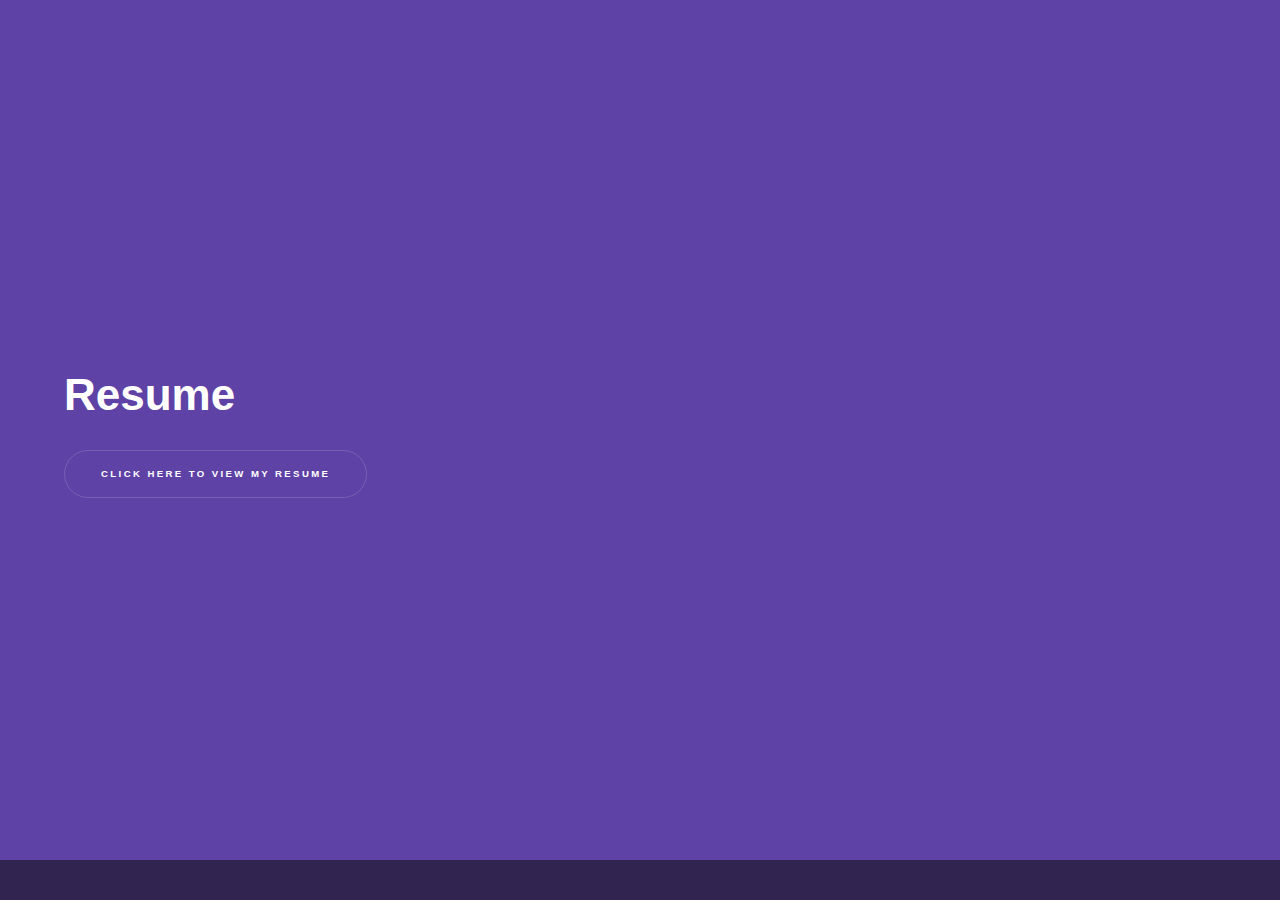
<file: generic.html>
<!DOCTYPE HTML>
<html>
<head>
    <title>Resume</title>
    <meta charset="utf-8" />
    <meta name="viewport" content="width=device-width, initial-scale=1, user-scalable=no" />
    <link rel="stylesheet" href="assets/css/main.css" />
    <noscript><link rel="stylesheet" href="assets/css/noscript.css" /></noscript>
</head>
<body class="is-preload">
    <div id="wrapper">
        <section class="wrapper style1 fullscreen fade-up">
            <div class="inner">
                <h1>Resume</h1>
                <p><a href="assets/pdf/your-resume.pdf" target="_blank" class="button">Click here to view my resume</a></p>
            </div>
        </section>
    </div>

    <!-- Scripts -->
    <script src="assets/js/jquery.min.js"></script>
    <script src="assets/js/jquery.scrollex.min.js"></script>
    <script src="assets/js/jquery.scrolly.min.js"></script>
    <script src="assets/js/browser.min.js"></script>
    <script src="assets/js/breakpoints.min.js"></script>
    <script src="assets/js/util.js"></script>
    <script src="assets/js/main.js"></script>
</body>
</html>
</file>
<file: assets/css/noscript.css>
/*
	Hyperspace by HTML5 UP
	html5up.net | @ajlkn
	Free for personal and commercial use under the CCA 3.0 license (html5up.net/license)
*/

/* Spotlights */

	.spotlights > section > .image:before {
		opacity: 0 !important;
	}

	.spotlights > section > .content > .inner {
		-moz-transform: none !important;
		-webkit-transform: none !important;
		-ms-transform: none !important;
		transform: none !important;
		opacity: 1 !important;
	}

/* Wrapper */

	.wrapper > .inner {
		opacity: 1 !important;
		-moz-transform: none !important;
		-webkit-transform: none !important;
		-ms-transform: none !important;
		transform: none !important;
	}

/* Sidebar */

	#sidebar > .inner {
		opacity: 1 !important;
	}

	#sidebar nav > ul > li {
		-moz-transform: none !important;
		-webkit-transform: none !important;
		-ms-transform: none !important;
		transform: none !important;
		opacity: 1 !important;
	}
</file>
<file: assets/css/main.css>
@import url(fontawesome-all.min.css);

/*
	Hyperspace by HTML5 UP
	html5up.net | @ajlkn
	Free for personal and commercial use under the CCA 3.0 license (html5up.net/license)
*/

html, body, div, span, applet, object,
iframe, h1, h2, h3, h4, h5, h6, p, blockquote,
pre, a, abbr, acronym, address, big, cite,
code, del, dfn, em, img, ins, kbd, q, s, samp,
small, strike, strong, sub, sup, tt, var, b,
u, i, center, dl, dt, dd, ol, ul, li, fieldset,
form, label, legend, table, caption, tbody,
tfoot, thead, tr, th, td, article, aside,
canvas, details, embed, figure, figcaption,
footer, header, hgroup, menu, nav, output, ruby,
section, summary, time, mark, audio, video {
	margin: 0;
	padding: 0;
	border: 0;
	font-size: 100%;
	font: inherit;
	vertical-align: baseline;}

article, aside, details, figcaption, figure,
footer, header, hgroup, menu, nav, section {
	display: block;}

body {
	line-height: 1;
}

ol, ul {
	list-style: none;
}

blockquote, q {
	quotes: none;
}

	blockquote:before, blockquote:after, q:before, q:after {
		content: '';
		content: none;
	}

table {
	border-collapse: collapse;
	border-spacing: 0;
}

body {
	-webkit-text-size-adjust: none;
}

mark {
	background-color: transparent;
	color: inherit;
}

input::-moz-focus-inner {
	border: 0;
	padding: 0;
}

input, select, textarea {
	-moz-appearance: none;
	-webkit-appearance: none;
	-ms-appearance: none;
	appearance: none;
}

/* Basic */

	@-ms-viewport {
		width: device-width;
	}

	body {
		-ms-overflow-style: scrollbar;
	}

	@media screen and (max-width: 480px) {

		html, body {
			min-width: 320px;
		}

	}

	html {
		box-sizing: border-box;
	}

	*, *:before, *:after {
		box-sizing: inherit;
	}

	body {
		background: #312450;
	}

		body.is-preload *, body.is-preload *:before, body.is-preload *:after {
			-moz-animation: none !important;
			-webkit-animation: none !important;
			-ms-animation: none !important;
			animation: none !important;
			-moz-transition: none !important;
			-webkit-transition: none !important;
			-ms-transition: none !important;
			transition: none !important;
		}

/* Type */

	body, input, select, textarea {
		color: rgba(255, 255, 255, 0.55);
		font-family: Arial, Helvetica, sans-serif;
		font-size: 16.5pt;
		font-weight: normal;
		line-height: 1.75;
	}

		@media screen and (max-width: 1680px) {

			body, input, select, textarea {
				font-size: 13pt;
			}

		}

		@media screen and (max-width: 1280px) {

			body, input, select, textarea {
				font-size: 12pt;
			}

		}

		@media screen and (max-width: 360px) {

			body, input, select, textarea {
				font-size: 11pt;
			}

		}

	a {
		-moz-transition: color 0.2s ease, border-bottom-color 0.2s ease;
		-webkit-transition: color 0.2s ease, border-bottom-color 0.2s ease;
		-ms-transition: color 0.2s ease, border-bottom-color 0.2s ease;
		transition: color 0.2s ease, border-bottom-color 0.2s ease;
		border-bottom: dotted 1px rgba(255, 255, 255, 0.35);
		color: inherit;
		text-decoration: none;
	}

		a:hover {
			border-bottom-color: transparent;
			color: #ffffff;
		}

	strong, b {
		color: #ffffff;
		font-weight: bold;
	}

	em, i {
		font-style: italic;
	}

	p {
		margin: 0 0 2em 0;
	}

	h1, h2, h3, h4, h5, h6 {
		color: #ffffff;
		font-weight: bold;
		line-height: 1.5;
		margin: 0 0 0.5em 0;
	}

		h1 a, h2 a, h3 a, h4 a, h5 a, h6 a {
			color: inherit;
			text-decoration: none;
		}

	h1 {
		font-size: 2.75em;
	}

		h1.major {
			margin: 0 0 1.3em 0;
			position: relative;
			padding-bottom: 0.35em;
		}

			h1.major:after {
				background-image: -moz-linear-gradient(to right, #5e42a6, #b74e91);
				background-image: -webkit-linear-gradient(to right, #5e42a6, #b74e91);
				background-image: -ms-linear-gradient(to right, #5e42a6, #b74e91);
				background-image: linear-gradient(to right, #5e42a6, #b74e91);
				-moz-transition: max-width 0.2s ease;
				-webkit-transition: max-width 0.2s ease;
				-ms-transition: max-width 0.2s ease;
				transition: max-width 0.2s ease;
				border-radius: 0.2em;
				bottom: 0;
				content: '';
				height: 0.05em;
				position: absolute;
				right: 0;
				width: 100%;
			}

	h2 {
		font-size: 1.75em;
	}

	h3 {
		font-size: 1.1em;
	}

	h4 {
		font-size: 1em;
	}

	h5 {
		font-size: 0.8em;
	}

	h6 {
		font-size: 0.6em;
	}

	@media screen and (max-width: 736px) {

		h1 {
			font-size: 2em;
		}

		h2 {
			font-size: 1.25em;
		}

		h3 {
			font-size: 1em;
		}

		h4 {
			font-size: 0.8em;
		}

		h5 {
			font-size: 0.6em;
		}

		h6 {
			font-size: 0.6em;
		}

	}

	sub {
		font-size: 0.8em;
		position: relative;
		top: 0.5em;
	}

	sup {
		font-size: 0.8em;
		position: relative;
		top: -0.5em;
	}

	blockquote {
		border-left: solid 4px rgba(255, 255, 255, 0.15);
		font-style: italic;
		margin: 0 0 2em 0;
		padding: 0.5em 0 0.5em 2em;
	}

	code {
		background: rgba(255, 255, 255, 0.05);
		border-radius: 0.25em;
		border: solid 1px rgba(255, 255, 255, 0.15);
		font-family: "Courier New", monospace;
		font-size: 0.9em;
		margin: 0 0.25em;
		padding: 0.25em 0.65em;
	}

	pre {
		-webkit-overflow-scrolling: touch;
		font-family: "Courier New", monospace;
		font-size: 0.9em;
		margin: 0 0 2em 0;
	}

		pre code {
			display: block;
			line-height: 1.75em;
			padding: 1em 1.5em;
			overflow-x: auto;
		}

	hr {
		border: 0;
		border-bottom: solid 1px rgba(255, 255, 255, 0.15);
		margin: 2em 0;
	}

		hr.major {
			margin: 3em 0;
		}

	.align-left {
		text-align: left;
	}

	.align-center {
		text-align: center;
	}

	.align-right {
		text-align: right;
	}

/* Row */

	.row {
		display: flex;
		flex-wrap: wrap;
		box-sizing: border-box;
		align-items: stretch;
	}

		.row > * {
			box-sizing: border-box;
		}

		.row.gtr-uniform > * > :last-child {
			margin-bottom: 0;
		}

		.row.aln-left {
			justify-content: flex-start;
		}

		.row.aln-center {
			justify-content: center;
		}

		.row.aln-right {
			justify-content: flex-end;
		}

		.row.aln-top {
			align-items: flex-start;
		}

		.row.aln-middle {
			align-items: center;
		}

		.row.aln-bottom {
			align-items: flex-end;
		}

		.row > .imp {
			order: -1;
		}

		.row > .col-1 {
			width: 8.33333%;
		}

		.row > .off-1 {
			margin-left: 8.33333%;
		}

		.row > .col-2 {
			width: 16.66667%;
		}

		.row > .off-2 {
			margin-left: 16.66667%;
		}

		.row > .col-3 {
			width: 25%;
		}

		.row > .off-3 {
			margin-left: 25%;
		}

		.row > .col-4 {
			width: 33.33333%;
		}

		.row > .off-4 {
			margin-left: 33.33333%;
		}

		.row > .col-5 {
			width: 41.66667%;
		}

		.row > .off-5 {
			margin-left: 41.66667%;
		}

		.row > .col-6 {
			width: 50%;
		}

		.row > .off-6 {
			margin-left: 50%;
		}

		.row > .col-7 {
			width: 58.33333%;
		}

		.row > .off-7 {
			margin-left: 58.33333%;
		}

		.row > .col-8 {
			width: 66.66667%;
		}

		.row > .off-8 {
			margin-left: 66.66667%;
		}

		.row > .col-9 {
			width: 75%;
		}

		.row > .off-9 {
			margin-left: 75%;
		}

		.row > .col-10 {
			width: 83.33333%;
		}

		.row > .off-10 {
			margin-left: 83.33333%;
		}

		.row > .col-11 {
			width: 91.66667%;
		}

		.row > .off-11 {
			margin-left: 91.66667%;
		}

		.row > .col-12 {
			width: 100%;
		}

		.row > .off-12 {
			margin-left: 100%;
		}

		.row.gtr-0 {
			margin-top: 0;
			margin-left: 0em;
		}

			.row.gtr-0 > * {
				padding: 0 0 0 0em;
			}

			.row.gtr-0.gtr-uniform {
				margin-top: 0em;
			}

				.row.gtr-0.gtr-uniform > * {
					padding-top: 0em;
				}

		.row.gtr-25 {
			margin-top: 0;
			margin-left: -0.375em;
		}

			.row.gtr-25 > * {
				padding: 0 0 0 0.375em;
			}

			.row.gtr-25.gtr-uniform {
				margin-top: -0.375em;
			}

				.row.gtr-25.gtr-uniform > * {
					padding-top: 0.375em;
				}

		.row.gtr-50 {
			margin-top: 0;
			margin-left: -0.75em;
		}

			.row.gtr-50 > * {
				padding: 0 0 0 0.75em;
			}

			.row.gtr-50.gtr-uniform {
				margin-top: -0.75em;
			}

				.row.gtr-50.gtr-uniform > * {
					padding-top: 0.75em;
				}

		.row {
			margin-top: 0;
			margin-left: -1.5em;
		}

			.row > * {
				padding: 0 0 0 1.5em;
			}

			.row.gtr-uniform {
				margin-top: -1.5em;
			}

				.row.gtr-uniform > * {
					padding-top: 1.5em;
				}

		.row.gtr-150 {
			margin-top: 0;
			margin-left: -2.25em;
		}

			.row.gtr-150 > * {
				padding: 0 0 0 2.25em;
			}

			.row.gtr-150.gtr-uniform {
				margin-top: -2.25em;
			}

				.row.gtr-150.gtr-uniform > * {
					padding-top: 2.25em;
				}

		.row.gtr-200 {
			margin-top: 0;
			margin-left: -3em;
		}

			.row.gtr-200 > * {
				padding: 0 0 0 3em;
			}

			.row.gtr-200.gtr-uniform {
				margin-top: -3em;
			}

				.row.gtr-200.gtr-uniform > * {
					padding-top: 3em;
				}

		@media screen and (max-width: 1680px) {

			.row {
				display: flex;
				flex-wrap: wrap;
				box-sizing: border-box;
				align-items: stretch;
			}

				.row > * {
					box-sizing: border-box;
				}

				.row.gtr-uniform > * > :last-child {
					margin-bottom: 0;
				}

				.row.aln-left {
					justify-content: flex-start;
				}

				.row.aln-center {
					justify-content: center;
				}

				.row.aln-right {
					justify-content: flex-end;
				}

				.row.aln-top {
					align-items: flex-start;
				}

				.row.aln-middle {
					align-items: center;
				}

				.row.aln-bottom {
					align-items: flex-end;
				}

				.row > .imp-xlarge {
					order: -1;
				}

				.row > .col-1-xlarge {
					width: 8.33333%;
				}

				.row > .off-1-xlarge {
					margin-left: 8.33333%;
				}

				.row > .col-2-xlarge {
					width: 16.66667%;
				}

				.row > .off-2-xlarge {
					margin-left: 16.66667%;
				}

				.row > .col-3-xlarge {
					width: 25%;
				}

				.row > .off-3-xlarge {
					margin-left: 25%;
				}

				.row > .col-4-xlarge {
					width: 33.33333%;
				}

				.row > .off-4-xlarge {
					margin-left: 33.33333%;
				}

				.row > .col-5-xlarge {
					width: 41.66667%;
				}

				.row > .off-5-xlarge {
					margin-left: 41.66667%;
				}

				.row > .col-6-xlarge {
					width: 50%;
				}

				.row > .off-6-xlarge {
					margin-left: 50%;
				}

				.row > .col-7-xlarge {
					width: 58.33333%;
				}

				.row > .off-7-xlarge {
					margin-left: 58.33333%;
				}

				.row > .col-8-xlarge {
					width: 66.66667%;
				}

				.row > .off-8-xlarge {
					margin-left: 66.66667%;
				}

				.row > .col-9-xlarge {
					width: 75%;
				}

				.row > .off-9-xlarge {
					margin-left: 75%;
				}

				.row > .col-10-xlarge {
					width: 83.33333%;
				}

				.row > .off-10-xlarge {
					margin-left: 83.33333%;
				}

				.row > .col-11-xlarge {
					width: 91.66667%;
				}

				.row > .off-11-xlarge {
					margin-left: 91.66667%;
				}

				.row > .col-12-xlarge {
					width: 100%;
				}

				.row > .off-12-xlarge {
					margin-left: 100%;
				}

				.row.gtr-0 {
					margin-top: 0;
					margin-left: 0em;
				}

					.row.gtr-0 > * {
						padding: 0 0 0 0em;
					}

					.row.gtr-0.gtr-uniform {
						margin-top: 0em;
					}

						.row.gtr-0.gtr-uniform > * {
							padding-top: 0em;
						}

				.row.gtr-25 {
					margin-top: 0;
					margin-left: -0.375em;
				}

					.row.gtr-25 > * {
						padding: 0 0 0 0.375em;
					}

					.row.gtr-25.gtr-uniform {
						margin-top: -0.375em;
					}

						.row.gtr-25.gtr-uniform > * {
							padding-top: 0.375em;
						}

				.row.gtr-50 {
					margin-top: 0;
					margin-left: -0.75em;
				}

					.row.gtr-50 > * {
						padding: 0 0 0 0.75em;
					}

					.row.gtr-50.gtr-uniform {
						margin-top: -0.75em;
					}

						.row.gtr-50.gtr-uniform > * {
							padding-top: 0.75em;
						}

				.row {
					margin-top: 0;
					margin-left: -1.5em;
				}

					.row > * {
						padding: 0 0 0 1.5em;
					}

					.row.gtr-uniform {
						margin-top: -1.5em;
					}

						.row.gtr-uniform > * {
							padding-top: 1.5em;
						}

				.row.gtr-150 {
					margin-top: 0;
					margin-left: -2.25em;
				}

					.row.gtr-150 > * {
						padding: 0 0 0 2.25em;
					}

					.row.gtr-150.gtr-uniform {
						margin-top: -2.25em;
					}

						.row.gtr-150.gtr-uniform > * {
							padding-top: 2.25em;
						}

				.row.gtr-200 {
					margin-top: 0;
					margin-left: -3em;
				}

					.row.gtr-200 > * {
						padding: 0 0 0 3em;
					}

					.row.gtr-200.gtr-uniform {
						margin-top: -3em;
					}

						.row.gtr-200.gtr-uniform > * {
							padding-top: 3em;
						}

		}

		@media screen and (max-width: 1280px) {

			.row {
				display: flex;
				flex-wrap: wrap;
				box-sizing: border-box;
				align-items: stretch;
			}

				.row > * {
					box-sizing: border-box;
				}

				.row.gtr-uniform > * > :last-child {
					margin-bottom: 0;
				}

				.row.aln-left {
					justify-content: flex-start;
				}

				.row.aln-center {
					justify-content: center;
				}

				.row.aln-right {
					justify-content: flex-end;
				}

				.row.aln-top {
					align-items: flex-start;
				}

				.row.aln-middle {
					align-items: center;
				}

				.row.aln-bottom {
					align-items: flex-end;
				}

				.row > .imp-large {
					order: -1;
				}

				.row > .col-1-large {
					width: 8.33333%;
				}

				.row > .off-1-large {
					margin-left: 8.33333%;
				}

				.row > .col-2-large {
					width: 16.66667%;
				}

				.row > .off-2-large {
					margin-left: 16.66667%;
				}

				.row > .col-3-large {
					width: 25%;
				}

				.row > .off-3-large {
					margin-left: 25%;
				}

				.row > .col-4-large {
					width: 33.33333%;
				}

				.row > .off-4-large {
					margin-left: 33.33333%;
				}

				.row > .col-5-large {
					width: 41.66667%;
				}

				.row > .off-5-large {
					margin-left: 41.66667%;
				}

				.row > .col-6-large {
					width: 50%;
				}

				.row > .off-6-large {
					margin-left: 50%;
				}

				.row > .col-7-large {
					width: 58.33333%;
				}

				.row > .off-7-large {
					margin-left: 58.33333%;
				}

				.row > .col-8-large {
					width: 66.66667%;
				}

				.row > .off-8-large {
					margin-left: 66.66667%;
				}

				.row > .col-9-large {
					width: 75%;
				}

				.row > .off-9-large {
					margin-left: 75%;
				}

				.row > .col-10-large {
					width: 83.33333%;
				}

				.row > .off-10-large {
					margin-left: 83.33333%;
				}

				.row > .col-11-large {
					width: 91.66667%;
				}

				.row > .off-11-large {
					margin-left: 91.66667%;
				}

				.row > .col-12-large {
					width: 100%;
				}

				.row > .off-12-large {
					margin-left: 100%;
				}

				.row.gtr-0 {
					margin-top: 0;
					margin-left: 0em;
				}

					.row.gtr-0 > * {
						padding: 0 0 0 0em;
					}

					.row.gtr-0.gtr-uniform {
						margin-top: 0em;
					}

						.row.gtr-0.gtr-uniform > * {
							padding-top: 0em;
						}

				.row.gtr-25 {
					margin-top: 0;
					margin-left: -0.375em;
				}

					.row.gtr-25 > * {
						padding: 0 0 0 0.375em;
					}

					.row.gtr-25.gtr-uniform {
						margin-top: -0.375em;
					}

						.row.gtr-25.gtr-uniform > * {
							padding-top: 0.375em;
						}

				.row.gtr-50 {
					margin-top: 0;
					margin-left: -0.75em;
				}

					.row.gtr-50 > * {
						padding: 0 0 0 0.75em;
					}

					.row.gtr-50.gtr-uniform {
						margin-top: -0.75em;
					}

						.row.gtr-50.gtr-uniform > * {
							padding-top: 0.75em;
						}

				.row {
					margin-top: 0;
					margin-left: -1.5em;
				}

					.row > * {
						padding: 0 0 0 1.5em;
					}

					.row.gtr-uniform {
						margin-top: -1.5em;
					}

						.row.gtr-uniform > * {
							padding-top: 1.5em;
						}

				.row.gtr-150 {
					margin-top: 0;
					margin-left: -2.25em;
				}

					.row.gtr-150 > * {
						padding: 0 0 0 2.25em;
					}

					.row.gtr-150.gtr-uniform {
						margin-top: -2.25em;
					}

						.row.gtr-150.gtr-uniform > * {
							padding-top: 2.25em;
						}

				.row.gtr-200 {
					margin-top: 0;
					margin-left: -3em;
				}

					.row.gtr-200 > * {
						padding: 0 0 0 3em;
					}

					.row.gtr-200.gtr-uniform {
						margin-top: -3em;
					}

						.row.gtr-200.gtr-uniform > * {
							padding-top: 3em;
						}

		}

		@media screen and (max-width: 980px) {

			.row {
				display: flex;
				flex-wrap: wrap;
				box-sizing: border-box;
				align-items: stretch;
			}

				.row > * {
					box-sizing: border-box;
				}

				.row.gtr-uniform > * > :last-child {
					margin-bottom: 0;
				}

				.row.aln-left {
					justify-content: flex-start;
				}

				.row.aln-center {
					justify-content: center;
				}

				.row.aln-right {
					justify-content: flex-end;
				}

				.row.aln-top {
					align-items: flex-start;
				}

				.row.aln-middle {
					align-items: center;
				}

				.row.aln-bottom {
					align-items: flex-end;
				}

				.row > .imp-medium {
					order: -1;
				}

				.row > .col-1-medium {
					width: 8.33333%;
				}

				.row > .off-1-medium {
					margin-left: 8.33333%;
				}

				.row > .col-2-medium {
					width: 16.66667%;
				}

				.row > .off-2-medium {
					margin-left: 16.66667%;
				}

				.row > .col-3-medium {
					width: 25%;
				}

				.row > .off-3-medium {
					margin-left: 25%;
				}

				.row > .col-4-medium {
					width: 33.33333%;
				}

				.row > .off-4-medium {
					margin-left: 33.33333%;
				}

				.row > .col-5-medium {
					width: 41.66667%;
				}

				.row > .off-5-medium {
					margin-left: 41.66667%;
				}

				.row > .col-6-medium {
					width: 50%;
				}

				.row > .off-6-medium {
					margin-left: 50%;
				}

				.row > .col-7-medium {
					width: 58.33333%;
				}

				.row > .off-7-medium {
					margin-left: 58.33333%;
				}

				.row > .col-8-medium {
					width: 66.66667%;
				}

				.row > .off-8-medium {
					margin-left: 66.66667%;
				}

				.row > .col-9-medium {
					width: 75%;
				}

				.row > .off-9-medium {
					margin-left: 75%;
				}

				.row > .col-10-medium {
					width: 83.33333%;
				}

				.row > .off-10-medium {
					margin-left: 83.33333%;
				}

				.row > .col-11-medium {
					width: 91.66667%;
				}

				.row > .off-11-medium {
					margin-left: 91.66667%;
				}

				.row > .col-12-medium {
					width: 100%;
				}

				.row > .off-12-medium {
					margin-left: 100%;
				}

				.row.gtr-0 {
					margin-top: 0;
					margin-left: 0em;
				}

					.row.gtr-0 > * {
						padding: 0 0 0 0em;
					}

					.row.gtr-0.gtr-uniform {
						margin-top: 0em;
					}

						.row.gtr-0.gtr-uniform > * {
							padding-top: 0em;
						}

				.row.gtr-25 {
					margin-top: 0;
					margin-left: -0.375em;
				}

					.row.gtr-25 > * {
						padding: 0 0 0 0.375em;
					}

					.row.gtr-25.gtr-uniform {
						margin-top: -0.375em;
					}

						.row.gtr-25.gtr-uniform > * {
							padding-top: 0.375em;
						}

				.row.gtr-50 {
					margin-top: 0;
					margin-left: -0.75em;
				}

					.row.gtr-50 > * {
						padding: 0 0 0 0.75em;
					}

					.row.gtr-50.gtr-uniform {
						margin-top: -0.75em;
					}

						.row.gtr-50.gtr-uniform > * {
							padding-top: 0.75em;
						}

				.row {
					margin-top: 0;
					margin-left: -1.5em;
				}

					.row > * {
						padding: 0 0 0 1.5em;
					}

					.row.gtr-uniform {
						margin-top: -1.5em;
					}

						.row.gtr-uniform > * {
							padding-top: 1.5em;
						}

				.row.gtr-150 {
					margin-top: 0;
					margin-left: -2.25em;
				}

					.row.gtr-150 > * {
						padding: 0 0 0 2.25em;
					}

					.row.gtr-150.gtr-uniform {
						margin-top: -2.25em;
					}

						.row.gtr-150.gtr-uniform > * {
							padding-top: 2.25em;
						}

				.row.gtr-200 {
					margin-top: 0;
					margin-left: -3em;
				}

					.row.gtr-200 > * {
						padding: 0 0 0 3em;
					}

					.row.gtr-200.gtr-uniform {
						margin-top: -3em;
					}

						.row.gtr-200.gtr-uniform > * {
							padding-top: 3em;
						}

		}

		@media screen and (max-width: 736px) {

			.row {
				display: flex;
				flex-wrap: wrap;
				box-sizing: border-box;
				align-items: stretch;
			}

				.row > * {
					box-sizing: border-box;
				}

				.row.gtr-uniform > * > :last-child {
					margin-bottom: 0;
				}

				.row.aln-left {
					justify-content: flex-start;
				}

				.row.aln-center {
					justify-content: center;
				}

				.row.aln-right {
					justify-content: flex-end;
				}

				.row.aln-top {
					align-items: flex-start;
				}

				.row.aln-middle {
					align-items: center;
				}

				.row.aln-bottom {
					align-items: flex-end;
				}

				.row > .imp-small {
					order: -1;
				}

				.row > .col-1-small {
					width: 8.33333%;
				}

				.row > .off-1-small {
					margin-left: 8.33333%;
				}

				.row > .col-2-small {
					width: 16.66667%;
				}

				.row > .off-2-small {
					margin-left: 16.66667%;
				}

				.row > .col-3-small {
					width: 25%;
				}

				.row > .off-3-small {
					margin-left: 25%;
				}

				.row > .col-4-small {
					width: 33.33333%;
				}

				.row > .off-4-small {
					margin-left: 33.33333%;
				}

				.row > .col-5-small {
					width: 41.66667%;
				}

				.row > .off-5-small {
					margin-left: 41.66667%;
				}

				.row > .col-6-small {
					width: 50%;
				}

				.row > .off-6-small {
					margin-left: 50%;
				}

				.row > .col-7-small {
					width: 58.33333%;
				}

				.row > .off-7-small {
					margin-left: 58.33333%;
				}

				.row > .col-8-small {
					width: 66.66667%;
				}

				.row > .off-8-small {
					margin-left: 66.66667%;
				}

				.row > .col-9-small {
					width: 75%;
				}

				.row > .off-9-small {
					margin-left: 75%;
				}

				.row > .col-10-small {
					width: 83.33333%;
				}

				.row > .off-10-small {
					margin-left: 83.33333%;
				}

				.row > .col-11-small {
					width: 91.66667%;
				}

				.row > .off-11-small {
					margin-left: 91.66667%;
				}

				.row > .col-12-small {
					width: 100%;
				}

				.row > .off-12-small {
					margin-left: 100%;
				}

				.row.gtr-0 {
					margin-top: 0;
					margin-left: 0em;
				}

					.row.gtr-0 > * {
						padding: 0 0 0 0em;
					}

					.row.gtr-0.gtr-uniform {
						margin-top: 0em;
					}

						.row.gtr-0.gtr-uniform > * {
							padding-top: 0em;
						}

				.row.gtr-25 {
					margin-top: 0;
					margin-left: -0.375em;
				}

					.row.gtr-25 > * {
						padding: 0 0 0 0.375em;
					}

					.row.gtr-25.gtr-uniform {
						margin-top: -0.375em;
					}

						.row.gtr-25.gtr-uniform > * {
							padding-top: 0.375em;
						}

				.row.gtr-50 {
					margin-top: 0;
					margin-left: -0.75em;
				}

					.row.gtr-50 > * {
						padding: 0 0 0 0.75em;
					}

					.row.gtr-50.gtr-uniform {
						margin-top: -0.75em;
					}

						.row.gtr-50.gtr-uniform > * {
							padding-top: 0.75em;
						}

				.row {
					margin-top: 0;
					margin-left: -1.5em;
				}

					.row > * {
						padding: 0 0 0 1.5em;
					}

					.row.gtr-uniform {
						margin-top: -1.5em;
					}

						.row.gtr-uniform > * {
							padding-top: 1.5em;
						}

				.row.gtr-150 {
					margin-top: 0;
					margin-left: -2.25em;
				}

					.row.gtr-150 > * {
						padding: 0 0 0 2.25em;
					}

					.row.gtr-150.gtr-uniform {
						margin-top: -2.25em;
					}

						.row.gtr-150.gtr-uniform > * {
							padding-top: 2.25em;
						}

				.row.gtr-200 {
					margin-top: 0;
					margin-left: -3em;
				}

					.row.gtr-200 > * {
						padding: 0 0 0 3em;
					}

					.row.gtr-200.gtr-uniform {
						margin-top: -3em;
					}

						.row.gtr-200.gtr-uniform > * {
							padding-top: 3em;
						}

		}

		@media screen and (max-width: 480px) {

			.row {
				display: flex;
				flex-wrap: wrap;
				box-sizing: border-box;
				align-items: stretch;
			}

				.row > * {
					box-sizing: border-box;
				}

				.row.gtr-uniform > * > :last-child {
					margin-bottom: 0;
				}

				.row.aln-left {
					justify-content: flex-start;
				}

				.row.aln-center {
					justify-content: center;
				}

				.row.aln-right {
					justify-content: flex-end;
				}

				.row.aln-top {
					align-items: flex-start;
				}

				.row.aln-middle {
					align-items: center;
				}

				.row.aln-bottom {
					align-items: flex-end;
				}

				.row > .imp-xsmall {
					order: -1;
				}

				.row > .col-1-xsmall {
					width: 8.33333%;
				}

				.row > .off-1-xsmall {
					margin-left: 8.33333%;
				}

				.row > .col-2-xsmall {
					width: 16.66667%;
				}

				.row > .off-2-xsmall {
					margin-left: 16.66667%;
				}

				.row > .col-3-xsmall {
					width: 25%;
				}

				.row > .off-3-xsmall {
					margin-left: 25%;
				}

				.row > .col-4-xsmall {
					width: 33.33333%;
				}

				.row > .off-4-xsmall {
					margin-left: 33.33333%;
				}

				.row > .col-5-xsmall {
					width: 41.66667%;
				}

				.row > .off-5-xsmall {
					margin-left: 41.66667%;
				}

				.row > .col-6-xsmall {
					width: 50%;
				}

				.row > .off-6-xsmall {
					margin-left: 50%;
				}

				.row > .col-7-xsmall {
					width: 58.33333%;
				}

				.row > .off-7-xsmall {
					margin-left: 58.33333%;
				}

				.row > .col-8-xsmall {
					width: 66.66667%;
				}

				.row > .off-8-xsmall {
					margin-left: 66.66667%;
				}

				.row > .col-9-xsmall {
					width: 75%;
				}

				.row > .off-9-xsmall {
					margin-left: 75%;
				}

				.row > .col-10-xsmall {
					width: 83.33333%;
				}

				.row > .off-10-xsmall {
					margin-left: 83.33333%;
				}

				.row > .col-11-xsmall {
					width: 91.66667%;
				}

				.row > .off-11-xsmall {
					margin-left: 91.66667%;
				}

				.row > .col-12-xsmall {
					width: 100%;
				}

				.row > .off-12-xsmall {
					margin-left: 100%;
				}

				.row.gtr-0 {
					margin-top: 0;
					margin-left: 0em;
				}

					.row.gtr-0 > * {
						padding: 0 0 0 0em;
					}

					.row.gtr-0.gtr-uniform {
						margin-top: 0em;
					}

						.row.gtr-0.gtr-uniform > * {
							padding-top: 0em;
						}

				.row.gtr-25 {
					margin-top: 0;
					margin-left: -0.375em;
				}

					.row.gtr-25 > * {
						padding: 0 0 0 0.375em;
					}

					.row.gtr-25.gtr-uniform {
						margin-top: -0.375em;
					}

						.row.gtr-25.gtr-uniform > * {
							padding-top: 0.375em;
						}

				.row.gtr-50 {
					margin-top: 0;
					margin-left: -0.75em;
				}

					.row.gtr-50 > * {
						padding: 0 0 0 0.75em;
					}

					.row.gtr-50.gtr-uniform {
						margin-top: -0.75em;
					}

						.row.gtr-50.gtr-uniform > * {
							padding-top: 0.75em;
						}

				.row {
					margin-top: 0;
					margin-left: -1.5em;
				}

					.row > * {
						padding: 0 0 0 1.5em;
					}

					.row.gtr-uniform {
						margin-top: -1.5em;
					}

						.row.gtr-uniform > * {
							padding-top: 1.5em;
						}

				.row.gtr-150 {
					margin-top: 0;
					margin-left: -2.25em;
				}

					.row.gtr-150 > * {
						padding: 0 0 0 2.25em;
					}

					.row.gtr-150.gtr-uniform {
						margin-top: -2.25em;
					}

						.row.gtr-150.gtr-uniform > * {
							padding-top: 2.25em;
						}

				.row.gtr-200 {
					margin-top: 0;
					margin-left: -3em;
				}

					.row.gtr-200 > * {
						padding: 0 0 0 3em;
					}

					.row.gtr-200.gtr-uniform {
						margin-top: -3em;
					}

						.row.gtr-200.gtr-uniform > * {
							padding-top: 3em;
						}

		}

/* Box */

	.box {
		border-radius: 0.25em;
		border: solid 1px rgba(255, 255, 255, 0.15);
		margin-bottom: 2em;
		padding: 1.5em;
	}

		.box > :last-child,
		.box > :last-child > :last-child,
		.box > :last-child > :last-child > :last-child {
			margin-bottom: 0;
		}

		.box.alt {
			border: 0;
			border-radius: 0;
			padding: 0;
		}

/* Button */

	input[type="submit"],
	input[type="reset"],
	input[type="button"],
	button,
	.button {
		-moz-appearance: none;
		-webkit-appearance: none;
		-ms-appearance: none;
		appearance: none;
		-moz-transition: border-color 0.2s ease;
		-webkit-transition: border-color 0.2s ease;
		-ms-transition: border-color 0.2s ease;
		transition: border-color 0.2s ease;
		background-color: transparent;
		border: solid 1px !important;
		border-color: rgba(255, 255, 255, 0.15) !important;
		border-radius: 3em;
		color: #ffffff !important;
		cursor: pointer;
		display: inline-block;
		font-size: 0.6em;
		font-weight: bold;
		height: calc(4.75em + 2px);
		letter-spacing: 0.25em;
		line-height: 4.75em;
		outline: 0;
		padding: 0 3.75em;
		position: relative;
		text-align: center;
		text-decoration: none;
		text-transform: uppercase;
		white-space: nowrap;
	}

		input[type="submit"]:after,
		input[type="reset"]:after,
		input[type="button"]:after,
		button:after,
		.button:after {
			-moz-transform: scale(0.25);
			-webkit-transform: scale(0.25);
			-ms-transform: scale(0.25);
			transform: scale(0.25);
			pointer-events: none;
			-moz-transition: opacity 0.2s ease, -moz-transform 0.2s ease;
			-webkit-transition: opacity 0.2s ease, -webkit-transform 0.2s ease;
			-ms-transition: opacity 0.2s ease, -ms-transform 0.2s ease;
			transition: opacity 0.2s ease, transform 0.2s ease;
			background: #ffffff;
			border-radius: 3em;
			content: '';
			height: 100%;
			left: 0;
			opacity: 0;
			position: absolute;
			top: 0;
			width: 100%;
		}

		input[type="submit"].icon:before,
		input[type="reset"].icon:before,
		input[type="button"].icon:before,
		button.icon:before,
		.button.icon:before {
			margin-right: 0.75em;
		}

		input[type="submit"].fit,
		input[type="reset"].fit,
		input[type="button"].fit,
		button.fit,
		.button.fit {
			width: 100%;
		}

		input[type="submit"].small,
		input[type="reset"].small,
		input[type="button"].small,
		button.small,
		.button.small {
			font-size: 0.4em;
		}

		input[type="submit"].large,
		input[type="reset"].large,
		input[type="button"].large,
		button.large,
		.button.large {
			font-size: 0.8em;
		}

		input[type="submit"].primary,
		input[type="reset"].primary,
		input[type="button"].primary,
		button.primary,
		.button.primary {
			background-color: #ffffff;
			color: #312450 !important;
		}

			input[type="submit"].primary:after,
			input[type="reset"].primary:after,
			input[type="button"].primary:after,
			button.primary:after,
			.button.primary:after {
				display: none;
			}

		input[type="submit"].disabled, input[type="submit"]:disabled,
		input[type="reset"].disabled,
		input[type="reset"]:disabled,
		input[type="button"].disabled,
		input[type="button"]:disabled,
		button.disabled,
		button:disabled,
		.button.disabled,
		.button:disabled {
			cursor: default;
			opacity: 0.5;
			pointer-events: none;
		}

		input[type="submit"]:hover,
		input[type="reset"]:hover,
		input[type="button"]:hover,
		button:hover,
		.button:hover {
			border-color: rgba(255, 255, 255, 0.55) !important;
		}

			input[type="submit"]:hover:after,
			input[type="reset"]:hover:after,
			input[type="button"]:hover:after,
			button:hover:after,
			.button:hover:after {
				opacity: 0.05;
				-moz-transform: scale(1);
				-webkit-transform: scale(1);
				-ms-transform: scale(1);
				transform: scale(1);
			}

			input[type="submit"]:hover:active,
			input[type="reset"]:hover:active,
			input[type="button"]:hover:active,
			button:hover:active,
			.button:hover:active {
				border-color: #ffffff !important;
			}

				input[type="submit"]:hover:active:after,
				input[type="reset"]:hover:active:after,
				input[type="button"]:hover:active:after,
				button:hover:active:after,
				.button:hover:active:after {
					opacity: 0.1;
				}

/* Features */

	.features {
		display: -moz-flex;
		display: -webkit-flex;
		display: -ms-flex;
		display: flex;
		-moz-flex-wrap: wrap;
		-webkit-flex-wrap: wrap;
		-ms-flex-wrap: wrap;
		flex-wrap: wrap;
		border-radius: 0.25em;
		border: solid 1px rgba(255, 255, 255, 0.15);
		background: rgba(255, 255, 255, 0.05);
		margin: 0 0 2em 0;
	}

		.features section {
			padding: 3.5em 3em 1em 7em ;
			width: 50%;
			border-top: solid 1px rgba(255, 255, 255, 0.15);
			position: relative;
		}

			.features section:nth-child(-n + 2) {
				border-top-width: 0;
			}

			.features section:nth-child(2n) {
				border-left: solid 1px rgba(255, 255, 255, 0.15);
			}

			.features section .icon {
				-moz-transition: opacity 0.5s ease, -moz-transform 0.5s ease;
				-webkit-transition: opacity 0.5s ease, -webkit-transform 0.5s ease;
				-ms-transition: opacity 0.5s ease, -ms-transform 0.5s ease;
				transition: opacity 0.5s ease, transform 0.5s ease;
				-moz-transition-delay: 1s;
				-webkit-transition-delay: 1s;
				-ms-transition-delay: 1s;
				transition-delay: 1s;
				-moz-transform: scale(1);
				-webkit-transform: scale(1);
				-ms-transform: scale(1);
				transform: scale(1);
				position: absolute;
				left: 3em;
				top: 3em;
				opacity: 1;
			}

			.features section:nth-child(1) .icon {
				-moz-transition-delay: 0.15s;
				-webkit-transition-delay: 0.15s;
				-ms-transition-delay: 0.15s;
				transition-delay: 0.15s;
			}

			.features section:nth-child(2) .icon {
				-moz-transition-delay: 0.3s;
				-webkit-transition-delay: 0.3s;
				-ms-transition-delay: 0.3s;
				transition-delay: 0.3s;
			}

			.features section:nth-child(3) .icon {
				-moz-transition-delay: 0.45s;
				-webkit-transition-delay: 0.45s;
				-ms-transition-delay: 0.45s;
				transition-delay: 0.45s;
			}

			.features section:nth-child(4) .icon {
				-moz-transition-delay: 0.6s;
				-webkit-transition-delay: 0.6s;
				-ms-transition-delay: 0.6s;
				transition-delay: 0.6s;
			}

			.features section:nth-child(5) .icon {
				-moz-transition-delay: 0.75s;
				-webkit-transition-delay: 0.75s;
				-ms-transition-delay: 0.75s;
				transition-delay: 0.75s;
			}

			.features section:nth-child(6) .icon {
				-moz-transition-delay: 0.9s;
				-webkit-transition-delay: 0.9s;
				-ms-transition-delay: 0.9s;
				transition-delay: 0.9s;
			}

			.features section:nth-child(7) .icon {
				-moz-transition-delay: 1.05s;
				-webkit-transition-delay: 1.05s;
				-ms-transition-delay: 1.05s;
				transition-delay: 1.05s;
			}

			.features section:nth-child(8) .icon {
				-moz-transition-delay: 1.2s;
				-webkit-transition-delay: 1.2s;
				-ms-transition-delay: 1.2s;
				transition-delay: 1.2s;
			}

			.features section:nth-child(9) .icon {
				-moz-transition-delay: 1.35s;
				-webkit-transition-delay: 1.35s;
				-ms-transition-delay: 1.35s;
				transition-delay: 1.35s;
			}

			.features section:nth-child(10) .icon {
				-moz-transition-delay: 1.5s;
				-webkit-transition-delay: 1.5s;
				-ms-transition-delay: 1.5s;
				transition-delay: 1.5s;
			}

			.features section:nth-child(11) .icon {
				-moz-transition-delay: 1.65s;
				-webkit-transition-delay: 1.65s;
				-ms-transition-delay: 1.65s;
				transition-delay: 1.65s;
			}

			.features section:nth-child(12) .icon {
				-moz-transition-delay: 1.8s;
				-webkit-transition-delay: 1.8s;
				-ms-transition-delay: 1.8s;
				transition-delay: 1.8s;
			}

			.features section:nth-child(13) .icon {
				-moz-transition-delay: 1.95s;
				-webkit-transition-delay: 1.95s;
				-ms-transition-delay: 1.95s;
				transition-delay: 1.95s;
			}

			.features section:nth-child(14) .icon {
				-moz-transition-delay: 2.1s;
				-webkit-transition-delay: 2.1s;
				-ms-transition-delay: 2.1s;
				transition-delay: 2.1s;
			}

			.features section:nth-child(15) .icon {
				-moz-transition-delay: 2.25s;
				-webkit-transition-delay: 2.25s;
				-ms-transition-delay: 2.25s;
				transition-delay: 2.25s;
			}

			.features section:nth-child(16) .icon {
				-moz-transition-delay: 2.4s;
				-webkit-transition-delay: 2.4s;
				-ms-transition-delay: 2.4s;
				transition-delay: 2.4s;
			}

			.features section:nth-child(17) .icon {
				-moz-transition-delay: 2.55s;
				-webkit-transition-delay: 2.55s;
				-ms-transition-delay: 2.55s;
				transition-delay: 2.55s;
			}

			.features section:nth-child(18) .icon {
				-moz-transition-delay: 2.7s;
				-webkit-transition-delay: 2.7s;
				-ms-transition-delay: 2.7s;
				transition-delay: 2.7s;
			}

			.features section:nth-child(19) .icon {
				-moz-transition-delay: 2.85s;
				-webkit-transition-delay: 2.85s;
				-ms-transition-delay: 2.85s;
				transition-delay: 2.85s;
			}

			.features section:nth-child(20) .icon {
				-moz-transition-delay: 3s;
				-webkit-transition-delay: 3s;
				-ms-transition-delay: 3s;
				transition-delay: 3s;
			}

		.features.inactive section .icon {
			-moz-transform: scale(0.5);
			-webkit-transform: scale(0.5);
			-ms-transform: scale(0.5);
			transform: scale(0.5);
			opacity: 0;
		}

		@media screen and (max-width: 980px) {

			.features {
				display: block;
			}

				.features section {
					border-top-width: 1px !important;
					border-left-width: 0 !important;
					width: 100%;
				}

					.features section:first-child {
						border-top-width: 0 !important;
					}

		}

		@media screen and (max-width: 736px) {

			.features section {
				padding: 2.5em 1.5em 0.1em 5.5em ;
			}

				.features section .icon {
					left: 1.5em;
					top: 2em;
				}

		}

		@media screen and (max-width: 480px) {

			.features section {
				padding: 2em 1.5em 0.1em 1.5em ;
			}

				.features section .icon {
					left: 0;
					position: relative;
					top: 0;
				}

		}

/* Form */

	form {
		margin: 0 0 2em 0;
	}

		form > :last-child {
			margin-bottom: 0;
		}

		form > .fields {
			display: -moz-flex;
			display: -webkit-flex;
			display: -ms-flex;
			display: flex;
			-moz-flex-wrap: wrap;
			-webkit-flex-wrap: wrap;
			-ms-flex-wrap: wrap;
			flex-wrap: wrap;
			width: calc(100% + 3em);
			margin: -1.5em 0 2em -1.5em;
		}

			form > .fields > .field {
				-moz-flex-grow: 0;
				-webkit-flex-grow: 0;
				-ms-flex-grow: 0;
				flex-grow: 0;
				-moz-flex-shrink: 0;
				-webkit-flex-shrink: 0;
				-ms-flex-shrink: 0;
				flex-shrink: 0;
				padding: 1.5em 0 0 1.5em;
				width: calc(100% - 1.5em);
			}

				form > .fields > .field.half {
					width: calc(50% - 0.75em);
				}

				form > .fields > .field.third {
					width: calc(100%/3 - 0.5em);
				}

				form > .fields > .field.quarter {
					width: calc(25% - 0.375em);
				}

		@media screen and (max-width: 480px) {

			form > .fields {
				width: calc(100% + 3em);
				margin: -1.5em 0 2em -1.5em;
			}

				form > .fields > .field {
					padding: 1.5em 0 0 1.5em;
					width: calc(100% - 1.5em);
				}

					form > .fields > .field.half {
						width: calc(100% - 1.5em);
					}

					form > .fields > .field.third {
						width: calc(100% - 1.5em);
					}

					form > .fields > .field.quarter {
						width: calc(100% - 1.5em);
					}

		}

	label {
		color: #ffffff;
		font-weight: bold;
		line-height: 1.5;
		margin: 0 0 0.7em 0;
		display: block;
		font-size: 1.1em;
	}

	input[type="text"],
	input[type="password"],
	input[type="email"],
	input[type="tel"],
	select,
	textarea {
		-moz-appearance: none;
		-webkit-appearance: none;
		-ms-appearance: none;
		appearance: none;
		background: rgba(255, 255, 255, 0.05);
		border-radius: 0.25em;
		border: none;
		border: solid 1px rgba(255, 255, 255, 0.15);
		color: inherit;
		display: block;
		outline: 0;
		padding: 0 1em;
		text-decoration: none;
		width: 100%;
	}

		input[type="text"]:invalid,
		input[type="password"]:invalid,
		input[type="email"]:invalid,
		input[type="tel"]:invalid,
		select:invalid,
		textarea:invalid {
			box-shadow: none;
		}

		input[type="text"]:focus,
		input[type="password"]:focus,
		input[type="email"]:focus,
		input[type="tel"]:focus,
		select:focus,
		textarea:focus {
			border-color: #ffffff;
			box-shadow: 0 0 0 1px #ffffff;
		}

	select {
		background-image: url("data:image/svg+xml;charset=utf8,%3Csvg xmlns='http://www.w3.org/2000/svg' width='40' height='40' preserveAspectRatio='none' viewBox='0 0 40 40'%3E%3Cpath d='M9.4,12.3l10.4,10.4l10.4-10.4c0.2-0.2,0.5-0.4,0.9-0.4c0.3,0,0.6,0.1,0.9,0.4l3.3,3.3c0.2,0.2,0.4,0.5,0.4,0.9 c0,0.4-0.1,0.6-0.4,0.9L20.7,31.9c-0.2,0.2-0.5,0.4-0.9,0.4c-0.3,0-0.6-0.1-0.9-0.4L4.3,17.3c-0.2-0.2-0.4-0.5-0.4-0.9 c0-0.4,0.1-0.6,0.4-0.9l3.3-3.3c0.2-0.2,0.5-0.4,0.9-0.4S9.1,12.1,9.4,12.3z' fill='rgba(255, 255, 255, 0.15)' /%3E%3C/svg%3E");
		background-size: 1.25rem;
		background-repeat: no-repeat;
		background-position: calc(100% - 1rem) center;
		height: 2.75em;
		padding-right: 2.75em;
		text-overflow: ellipsis;
	}

		select option {
			color: #ffffff;
			background: #312450;
		}

		select:focus::-ms-value {
			background-color: transparent;
		}

		select::-ms-expand {
			display: none;
		}

	input[type="text"],
	input[type="password"],
	input[type="email"],
	select {
		height: 2.75em;
	}

	textarea {
		padding: 0.75em 1em;
	}

		body.is-ie textarea {
			min-height: 10em;
		}

	input[type="checkbox"],
	input[type="radio"] {
		-moz-appearance: none;
		-webkit-appearance: none;
		-ms-appearance: none;
		appearance: none;
		display: block;
		float: left;
		margin-right: -2em;
		opacity: 0;
		width: 1em;
		z-index: -1;
	}

		input[type="checkbox"] + label,
		input[type="radio"] + label {
			text-decoration: none;
			color: rgba(255, 255, 255, 0.55);
			cursor: pointer;
			display: inline-block;
			font-size: 1em;
			font-weight: normal;
			padding-left: 2.4em;
			padding-right: 0.75em;
			position: relative;
		}

			input[type="checkbox"] + label:before,
			input[type="radio"] + label:before {
				-moz-osx-font-smoothing: grayscale;
				-webkit-font-smoothing: antialiased;
				display: inline-block;
				font-style: normal;
				font-variant: normal;
				text-rendering: auto;
				line-height: 1;
				text-transform: none !important;
				font-family: 'Font Awesome 5 Free';
				font-weight: 900;
			}

			input[type="checkbox"] + label:before,
			input[type="radio"] + label:before {
				background: rgba(255, 255, 255, 0.05);
				border-radius: 0.25em;
				border: solid 1px rgba(255, 255, 255, 0.15);
				content: '';
				display: inline-block;
				font-size: 0.8em;
				height: 2.0625em;
				left: 0;
				line-height: 2.0625em;
				position: absolute;
				text-align: center;
				top: 0;
				width: 2.0625em;
			}

		input[type="checkbox"]:checked + label:before,
		input[type="radio"]:checked + label:before {
			background: #ffffff;
			border-color: #ffffff;
			color: #b74e91;
			content: '\f00c';
		}

		input[type="checkbox"]:focus + label:before,
		input[type="radio"]:focus + label:before {
			border-color: #ffffff;
			box-shadow: 0 0 0 1px #ffffff;
		}

	input[type="checkbox"] + label:before {
		border-radius: 0.25em;
	}

	input[type="radio"] + label:before {
		border-radius: 100%;
	}

	::-webkit-input-placeholder {
		color: rgba(255, 255, 255, 0.35) !important;
		opacity: 1.0;
	}

	:-moz-placeholder {
		color: rgba(255, 255, 255, 0.35) !important;
		opacity: 1.0;
	}

	::-moz-placeholder {
		color: rgba(255, 255, 255, 0.35) !important;
		opacity: 1.0;
	}

	:-ms-input-placeholder {
		color: rgba(255, 255, 255, 0.35) !important;
		opacity: 1.0;
	}

/* Icon */

	.icon {
		text-decoration: none;
		border-bottom: none;
		position: relative;
	}

		.icon:before {
			-moz-osx-font-smoothing: grayscale;
			-webkit-font-smoothing: antialiased;
			display: inline-block;
			font-style: normal;
			font-variant: normal;
			text-rendering: auto;
			line-height: 1;
			text-transform: none !important;
			font-family: 'Font Awesome 5 Free';
			font-weight: 400;
		}

		.icon > .label {
			display: none;
		}

		.icon:before {
			line-height: inherit;
		}

		.icon.solid:before {
			font-weight: 900;
		}

		.icon.brands:before {
			font-family: 'Font Awesome 5 Brands';
		}

		.icon.major {
			width: 2.5em;
			height: 2.5em;
			display: block;
			background: #ffffff;
			border-radius: 100%;
			color: #312450;
			text-align: center;
			line-height: 2.5em;
			margin: 0 0 1.3em 0;
		}

			.icon.major:before {
				font-size: 1.25em;
			}

				.wrapper.style1 .icon.major:before {
					color: #5e42a6;
				}

				.wrapper.style1-alt .icon.major:before {
					color: #493382;
				}

				.wrapper.style2 .icon.major:before {
					color: #5052b5;
				}

				.wrapper.style2-alt .icon.major:before {
					color: #3e4094;
				}

				.wrapper.style3 .icon.major:before {
					color: #b74e91;
				}

				.wrapper.style3-alt .icon.major:before {
					color: #953d75;
				}

/* Image */

	.image {
		border-radius: 0.25em;
		border: 0;
		display: inline-block;
		position: relative;
	}

		.image img {
			border-radius: 0.25em;
			display: block;
		}

		.image.left, .image.right {
			max-width: 40%;
		}

			.image.left img, .image.right img {
				width: 100%;
			}

		.image.left {
			float: left;
			margin: 0 1.5em 1em 0;
			top: 0.25em;
		}

		.image.right {
			float: right;
			margin: 0 0 1em 1.5em;
			top: 0.25em;
		}

		.image.fit {
			display: block;
			margin: 0 0 2em 0;
			width: 100%;
		}

			.image.fit img {
				width: 100%;
			}

		.image.main {
			display: block;
			margin: 0 0 3em 0;
			width: 100%;
		}

			.image.main img {
				width: 100%;
			}

/* List */

	ol {
		list-style: decimal;
		margin: 0 0 2em 0;
		padding-left: 1.25em;
	}

		ol li {
			padding-left: 0.25em;
		}

	ul {
		list-style: disc;
		margin: 0 0 2em 0;
		padding-left: 1em;
	}

		ul li {
			padding-left: 0.5em;
		}

		ul.alt {
			list-style: none;
			padding-left: 0;
		}

			ul.alt li {
				border-top: solid 1px rgba(255, 255, 255, 0.15);
				padding: 0.5em 0;
			}

				ul.alt li:first-child {
					border-top: 0;
					padding-top: 0;
				}

	dl {
		margin: 0 0 2em 0;
	}

		dl dt {
			display: block;
			font-weight: bold;
			margin: 0 0 1em 0;
		}

		dl dd {
			margin-left: 2em;
		}

/* Actions */

	ul.actions {
		display: -moz-flex;
		display: -webkit-flex;
		display: -ms-flex;
		display: flex;
		cursor: default;
		list-style: none;
		margin-left: -1em;
		padding-left: 0;
	}

		ul.actions li {
			padding: 0 0 0 1em;
			vertical-align: middle;
		}

		ul.actions.special {
			-moz-justify-content: center;
			-webkit-justify-content: center;
			-ms-justify-content: center;
			justify-content: center;
			width: 100%;
			margin-left: 0;
		}

			ul.actions.special li:first-child {
				padding-left: 0;
			}

		ul.actions.stacked {
			-moz-flex-direction: column;
			-webkit-flex-direction: column;
			-ms-flex-direction: column;
			flex-direction: column;
			margin-left: 0;
		}

			ul.actions.stacked li {
				padding: 1.3em 0 0 0;
			}

				ul.actions.stacked li:first-child {
					padding-top: 0;
				}

		ul.actions.fit {
			width: calc(100% + 1em);
		}

			ul.actions.fit li {
				-moz-flex-grow: 1;
				-webkit-flex-grow: 1;
				-ms-flex-grow: 1;
				flex-grow: 1;
				-moz-flex-shrink: 1;
				-webkit-flex-shrink: 1;
				-ms-flex-shrink: 1;
				flex-shrink: 1;
				width: 100%;
			}

				ul.actions.fit li > * {
					width: 100%;
				}

			ul.actions.fit.stacked {
				width: 100%;
			}

		@media screen and (max-width: 480px) {

			ul.actions:not(.fixed) {
				-moz-flex-direction: column;
				-webkit-flex-direction: column;
				-ms-flex-direction: column;
				flex-direction: column;
				margin-left: 0;
				width: 100% !important;
			}

				ul.actions:not(.fixed) li {
					-moz-flex-grow: 1;
					-webkit-flex-grow: 1;
					-ms-flex-grow: 1;
					flex-grow: 1;
					-moz-flex-shrink: 1;
					-webkit-flex-shrink: 1;
					-ms-flex-shrink: 1;
					flex-shrink: 1;
					padding: 1em 0 0 0;
					text-align: center;
					width: 100%;
				}

					ul.actions:not(.fixed) li > * {
						width: 100%;
					}

					ul.actions:not(.fixed) li:first-child {
						padding-top: 0;
					}

					ul.actions:not(.fixed) li input[type="submit"],
					ul.actions:not(.fixed) li input[type="reset"],
					ul.actions:not(.fixed) li input[type="button"],
					ul.actions:not(.fixed) li button,
					ul.actions:not(.fixed) li .button {
						width: 100%;
					}

						ul.actions:not(.fixed) li input[type="submit"].icon:before,
						ul.actions:not(.fixed) li input[type="reset"].icon:before,
						ul.actions:not(.fixed) li input[type="button"].icon:before,
						ul.actions:not(.fixed) li button.icon:before,
						ul.actions:not(.fixed) li .button.icon:before {
							margin-left: -0.5rem;
						}

		}

/* Contact */

	ul.contact {
		list-style: none;
		padding: 0;
	}

		ul.contact > li {
			padding: 0;
			margin: 1.5em 0 0 0;
		}

			ul.contact > li:first-child {
				margin-top: 0;
			}

/* Icons */

	ul.icons {
		cursor: default;
		list-style: none;
		padding-left: 0;
	}

		ul.icons li {
			display: inline-block;
			padding: 0 0.75em 0 0;
		}

			ul.icons li:last-child {
				padding-right: 0;
			}

			ul.icons li > a, ul.icons li > span {
				border: 0;
			}

				ul.icons li > a .label, ul.icons li > span .label {
					display: none;
				}

/* Menu */

	ul.menu {
		list-style: none;
		padding: 0;
	}

		ul.menu > li {
			border-left: solid 1px rgba(255, 255, 255, 0.15);
			display: inline-block;
			line-height: 1;
			margin-left: 1.5em;
			padding: 0 0 0 1.5em;
		}

			ul.menu > li:first-child {
				border-left: 0;
				margin: 0;
				padding-left: 0;
			}

		@media screen and (max-width: 480px) {

			ul.menu > li {
				border-left: 0;
				display: block;
				line-height: inherit;
				margin: 0.5em 0 0 0;
				padding-left: 0;
			}

		}

/* Section/Article */

	section.special, article.special {
		text-align: center;
	}

	header p {
		color: rgba(255, 255, 255, 0.35);
		position: relative;
		margin: 0 0 1.5em 0;
	}

	header h2 + p {
		font-size: 1.25em;
		margin-top: -1em;
		line-height: 1.5em;
	}

	header h3 + p {
		font-size: 1.1em;
		margin-top: -0.8em;
		line-height: 1.5em;
	}

	header h4 + p,
	header h5 + p,
	header h6 + p {
		font-size: 0.9em;
		margin-top: -0.6em;
		line-height: 1.5em;
	}

/* Split */

	.split {
		display: -moz-flex;
		display: -webkit-flex;
		display: -ms-flex;
		display: flex;
	}

		.split > * {
			width: calc(50% - 2.5em);
		}

		.split > :nth-child(2n - 1) {
			padding-right: 2.5em;
			border-right: solid 1px rgba(255, 255, 255, 0.15);
		}

		.split > :nth-child(2n) {
			padding-left: 2.5em;
		}

		.split.style1 > :nth-child(2n - 1) {
			width: calc(66.66666% - 2.5em);
		}

		.split.style1 > :nth-child(2n) {
			width: calc(33.33333% - 2.5em);
		}

		@media screen and (max-width: 1680px) {

			.split > * {
				width: calc(50% - 2em);
			}

			.split > :nth-child(2n - 1) {
				padding-right: 2em;
			}

			.split > :nth-child(2n) {
				padding-left: 2em;
			}

			.split.style1 > :nth-child(2n - 1) {
				width: calc(66.66666% - 2em);
			}

			.split.style1 > :nth-child(2n) {
				width: calc(33.33333% - 2em);
			}

		}

		@media screen and (max-width: 980px) {

			.split {
				display: block;
			}

				.split > * {
					border-top: solid 1px rgba(255, 255, 255, 0.15);
					margin: 4em 0 0 0;
					padding: 4em 0 0 0;
					width: 100% !important;
				}

				.split > :nth-child(2n - 1) {
					border-right: 0;
					padding-right: 0;
				}

				.split > :nth-child(2n) {
					padding-left: 0;
				}

				.split > :first-child {
					border-top: 0;
					margin-top: 0;
					padding-top: 0;
				}

		}

		@media screen and (max-width: 736px) {

			.split > * {
				margin: 3em 0 0 0;
				padding: 3em 0 0 0;
			}

		}

/* Spotlights */

	.spotlights > section {
		display: -moz-flex;
		display: -webkit-flex;
		display: -ms-flex;
		display: flex;
		-moz-flex-direction: row;
		-webkit-flex-direction: row;
		-ms-flex-direction: row;
		flex-direction: row;
		min-height: 22.5em;
	}

		body.is-ie .spotlights > section {
			min-height: 0;
		}

		.spotlights > section > .image {
			background-position: center center;
			background-size: cover;
			border-radius: 0;
			display: block;
			position: relative;
			width: 25em;
		}

			.spotlights > section > .image img {
				border-radius: 0;
				display: block;
			}

			.spotlights > section > .image:before {
				-moz-transition: opacity 1s ease;
				-webkit-transition: opacity 1s ease;
				-ms-transition: opacity 1s ease;
				transition: opacity 1s ease;
				background: rgba(49, 36, 80, 0.9);
				content: '';
				display: block;
				height: 100%;
				left: 0;
				opacity: 0;
				position: absolute;
				top: 0;
				width: 100%;
			}

		.spotlights > section > .content {
			padding: 4em 5em 2em 5em ;
			display: -moz-flex;
			display: -webkit-flex;
			display: -ms-flex;
			display: flex;
			-moz-flex-direction: column;
			-webkit-flex-direction: column;
			-ms-flex-direction: column;
			flex-direction: column;
			-moz-justify-content: center;
			-webkit-justify-content: center;
			-ms-justify-content: center;
			justify-content: center;
			width: 50em;
			-ms-flex: 1;
		}

			.spotlights > section > .content > .inner {
				-moz-transform: translateX(0) translateY(0);
				-webkit-transform: translateX(0) translateY(0);
				-ms-transform: translateX(0) translateY(0);
				transform: translateX(0) translateY(0);
				-moz-transition: opacity 1s ease, -moz-transform 1s ease;
				-webkit-transition: opacity 1s ease, -webkit-transform 1s ease;
				-ms-transition: opacity 1s ease, -ms-transform 1s ease;
				transition: opacity 1s ease, transform 1s ease;
				opacity: 1;
			}

		.spotlights > section:nth-child(2) {
			background-color: rgba(0, 0, 0, 0.05);
		}

		.spotlights > section:nth-child(3) {
			background-color: rgba(0, 0, 0, 0.1);
		}

		.spotlights > section.inactive > .image:before,
		body.is-preload .spotlights > section > .image:before {
			opacity: 1;
		}

		.spotlights > section.inactive > .content > .inner,
		body.is-preload .spotlights > section > .content > .inner {
			-moz-transform: translateX(-1em);
			-webkit-transform: translateX(-1em);
			-ms-transform: translateX(-1em);
			transform: translateX(-1em);
			opacity: 0;
		}

		@media screen and (max-width: 1680px) {

			.spotlights > section > .content {
				padding: 4em 4em 2em 4em ;
			}

		}

		@media screen and (max-width: 980px) {

			.spotlights > section {
				display: block;
			}

				.spotlights > section > .image {
					width: 100%;
					height: 50vh;
				}

				.spotlights > section > .content {
					width: 100%;
				}

				.spotlights > section.inactive > .content > .inner,
				body.is-preload .spotlights > section > .content > .inner {
					-moz-transform: translateY(1em);
					-webkit-transform: translateY(1em);
					-ms-transform: translateY(1em);
					transform: translateY(1em);
				}

		}

		@media screen and (max-width: 736px) {

			.spotlights > section > .image {
				height: 50vh;
				min-height: 15em;
			}

			.spotlights > section > .content {
				padding: 3em 2em 1em 2em ;
			}

		}

/* Table */

	.table-wrapper {
		-webkit-overflow-scrolling: touch;
		overflow-x: auto;
	}

	table {
		margin: 0 0 2em 0;
		width: 100%;
	}

		table tbody tr {
			border: solid 1px rgba(255, 255, 255, 0.15);
			border-left: 0;
			border-right: 0;
		}

			table tbody tr:nth-child(2n + 1) {
				background-color: rgba(255, 255, 255, 0.05);
			}

		table td {
			padding: 0.75em 0.75em;
		}

		table th {
			color: #ffffff;
			font-size: 1em;
			font-weight: bold;
			padding: 0 0.75em 0.75em 0.75em;
			text-align: left;
		}

		table thead {
			border-bottom: solid 2px rgba(255, 255, 255, 0.15);
		}

		table tfoot {
			border-top: solid 2px rgba(255, 255, 255, 0.15);
		}

		table.alt {
			border-collapse: separate;
		}

			table.alt tbody tr td {
				border: solid 1px rgba(255, 255, 255, 0.15);
				border-left-width: 0;
				border-top-width: 0;
			}

				table.alt tbody tr td:first-child {
					border-left-width: 1px;
				}

			table.alt tbody tr:first-child td {
				border-top-width: 1px;
			}

			table.alt thead {
				border-bottom: 0;
			}

			table.alt tfoot {
				border-top: 0;
			}

/* Wrapper */

	.wrapper {
		position: relative;
	}

		.wrapper > .inner {
			padding: 5em 5em 3em 5em ;
			max-width: 100%;
			width: 75em;
		}

			@media screen and (max-width: 1680px) {

				.wrapper > .inner {
					padding: 4em 4em 2em 4em ;
				}

			}

			@media screen and (max-width: 1280px) {

				.wrapper > .inner {
					width: 100%;
				}

			}

			@media screen and (max-width: 736px) {

				.wrapper > .inner {
					padding: 3em 2em 1em 2em ;
				}

			}

		.wrapper.alt {
			background-color: #261c3e;
		}

		.wrapper.style1 {
			background-color: #5e42a6;
		}

		.wrapper.style1-alt {
			background-color: #493382;
		}

		.wrapper.style2 {
			background-color: #5052b5;
		}

		.wrapper.style2-alt {
			background-color: #3e4094;
		}

		.wrapper.style3 {
			background-color: #b74e91;
		}

		.wrapper.style3-alt {
			background-color: #953d75;
		}

		.wrapper.fullscreen {
			display: -moz-flex;
			display: -webkit-flex;
			display: -ms-flex;
			display: flex;
			-moz-flex-direction: column;
			-webkit-flex-direction: column;
			-ms-flex-direction: column;
			flex-direction: column;
			-moz-justify-content: center;
			-webkit-justify-content: center;
			-ms-justify-content: center;
			justify-content: center;
			min-height: 100vh;
		}

			body.is-ie .wrapper.fullscreen {
				height: 100vh;
			}

			@media screen and (max-width: 1280px) {

				.wrapper.fullscreen {
					min-height: calc(100vh - 2.5em);
				}

					body.is-ie .wrapper.fullscreen {
						height: calc(100vh - 2.5em);
					}

			}

			@media screen and (max-width: 736px) {

				.wrapper.fullscreen {
					padding: 2em 0;
					min-height: 0;
				}

					body.is-ie .wrapper.fullscreen {
						height: auto;
					}

			}

		.wrapper.fade-up > .inner {
			-moz-transform: translateY(0);
			-webkit-transform: translateY(0);
			-ms-transform: translateY(0);
			transform: translateY(0);
			-moz-transition: opacity 1s ease, -moz-transform 1s ease;
			-webkit-transition: opacity 1s ease, -webkit-transform 1s ease;
			-ms-transition: opacity 1s ease, -ms-transform 1s ease;
			transition: opacity 1s ease, transform 1s ease;
			opacity: 1.0;
		}

		.wrapper.fade-up.inactive > .inner,
		body.is-preload .wrapper.fade-up > .inner {
			opacity: 0;
			-moz-transform: translateY(1em);
			-webkit-transform: translateY(1em);
			-ms-transform: translateY(1em);
			transform: translateY(1em);
		}

		.wrapper.fade-down > .inner {
			-moz-transform: translateY(0);
			-webkit-transform: translateY(0);
			-ms-transform: translateY(0);
			transform: translateY(0);
			-moz-transition: opacity 1s ease, -moz-transform 1s ease;
			-webkit-transition: opacity 1s ease, -webkit-transform 1s ease;
			-ms-transition: opacity 1s ease, -ms-transform 1s ease;
			transition: opacity 1s ease, transform 1s ease;
			opacity: 1.0;
		}

		.wrapper.fade-down.inactive > .inner,
		body.is-preload .wrapper.fade-down > .inner {
			opacity: 0;
			-moz-transform: translateY(-1em);
			-webkit-transform: translateY(-1em);
			-ms-transform: translateY(-1em);
			transform: translateY(-1em);
		}

		.wrapper.fade > .inner {
			-moz-transition: opacity 1s ease;
			-webkit-transition: opacity 1s ease;
			-ms-transition: opacity 1s ease;
			transition: opacity 1s ease;
			opacity: 1.0;
		}

		.wrapper.fade.inactive > .inner,
		body.is-preload .wrapper.fade > .inner {
			opacity: 0;
		}

/* Header */

	#header {
		display: -moz-flex;
		display: -webkit-flex;
		display: -ms-flex;
		display: flex;
		background-color: #5e42a6;
		cursor: default;
		padding: 1.75em 2em;
	}

		#header > .title {
			border: 0;
			color: #ffffff;
			display: block;
			font-size: 1.25em;
			font-weight: bold;
		}

		#header > nav {
			-moz-flex: 1;
			-webkit-flex: 1;
			-ms-flex: 1;
			flex: 1;
			text-align: right;
		}

			#header > nav > ul {
				margin: 0;
				padding: 0;
			}

				#header > nav > ul > li {
					display: inline-block;
					margin-left: 1.75em;
					padding: 0;
					vertical-align: middle;
				}

					#header > nav > ul > li:first-child {
						margin-left: 0;
					}

					#header > nav > ul > li a {
						border: 0;
						color: rgba(255, 255, 255, 0.35);
						display: inline-block;
						font-size: 0.6em;
						font-weight: bold;
						letter-spacing: 0.25em;
						text-transform: uppercase;
					}

						#header > nav > ul > li a:hover {
							color: rgba(255, 255, 255, 0.55);
						}

						#header > nav > ul > li a.active {
							color: #ffffff;
						}

		@media screen and (max-width: 736px) {

			#header {
				padding: 1em 2em;
			}

		}

		@media screen and (max-width: 480px) {

			#header {
				display: block;
				padding: 0 2em;
				text-align: left;
			}

				#header .title {
					font-size: 1.25em;
					padding: 1em 0;
				}

				#header > nav {
					border-top: solid 1px rgba(255, 255, 255, 0.15);
					text-align: inherit;
				}

					#header > nav > ul > li {
						margin-left: 1.5em;
					}

						#header > nav > ul > li a {
							height: 6em;
							line-height: 6em;
						}

		}

/* Wrapper (main) */

	#sidebar + #wrapper {
		margin-left: 18em;
	}

		@media screen and (max-width: 1280px) {

			#sidebar + #wrapper {
				margin-left: 0;
				padding-top: 3.5em;
			}

		}

		@media screen and (max-width: 736px) {

			#sidebar + #wrapper {
				padding-top: 0;
			}

		}

	#header + #wrapper > .wrapper > .inner {
		margin: 0 auto;
	}

/* Footer */

	#sidebar + #wrapper + #footer {
		margin-left: 18em;
	}

		@media screen and (max-width: 1280px) {

			#sidebar + #wrapper + #footer {
				margin-left: 0;
			}

		}

	#footer > .inner a {
		border-bottom-color: rgba(255, 255, 255, 0.15);
	}

		#footer > .inner a:hover {
			border-bottom-color: transparent;
		}

	#footer > .inner .menu {
		font-size: 0.8em;
		color: rgba(255, 255, 255, 0.15);
	}

	#header + #wrapper + #footer > .inner {
		margin: 0 auto;
	}

/* Sidebar */

	#sidebar {
		padding: 2.5em 2.5em 0.5em 2.5em ;
		background: #312450;
		cursor: default;
		height: 100vh;
		left: 0;
		overflow-x: hidden;
		overflow-y: auto;
		position: fixed;
		text-align: right;
		top: 0;
		width: 18em;
		z-index: 10000;
	}

		#sidebar > .inner {
			display: -moz-flex;
			display: -webkit-flex;
			display: -ms-flex;
			display: flex;
			-moz-flex-direction: column;
			-webkit-flex-direction: column;
			-ms-flex-direction: column;
			flex-direction: column;
			-moz-justify-content: center;
			-webkit-justify-content: center;
			-ms-justify-content: center;
			justify-content: center;
			-moz-transform: translateY(0);
			-webkit-transform: translateY(0);
			-ms-transform: translateY(0);
			transform: translateY(0);
			-moz-transition: opacity 1s ease;
			-webkit-transition: opacity 1s ease;
			-ms-transition: opacity 1s ease;
			transition: opacity 1s ease;
			min-height: 100%;
			opacity: 1;
			width: 100%;
		}

			body.is-ie #sidebar > .inner {
				height: 100%;
			}

		#sidebar nav > ul {
			list-style: none;
			padding: 0;
		}

			#sidebar nav > ul > li {
				-moz-transform: translateY(0);
				-webkit-transform: translateY(0);
				-ms-transform: translateY(0);
				transform: translateY(0);
				-moz-transition: opacity 0.15s ease, -moz-transform 0.75s ease;
				-webkit-transition: opacity 0.15s ease, -webkit-transform 0.75s ease;
				-ms-transition: opacity 0.15s ease, -ms-transform 0.75s ease;
				transition: opacity 0.15s ease, transform 0.75s ease;
				margin: 1.5em 0 0 0;
				opacity: 1;
				padding: 0;
				position: relative;
			}

				#sidebar nav > ul > li:first-child {
					margin: 0;
				}

				#sidebar nav > ul > li:nth-child(1) {
					-moz-transition-delay: 0.45s;
					-webkit-transition-delay: 0.45s;
					-ms-transition-delay: 0.45s;
					transition-delay: 0.45s;
				}

				#sidebar nav > ul > li:nth-child(2) {
					-moz-transition-delay: 0.65s;
					-webkit-transition-delay: 0.65s;
					-ms-transition-delay: 0.65s;
					transition-delay: 0.65s;
				}

				#sidebar nav > ul > li:nth-child(3) {
					-moz-transition-delay: 0.85s;
					-webkit-transition-delay: 0.85s;
					-ms-transition-delay: 0.85s;
					transition-delay: 0.85s;
				}

				#sidebar nav > ul > li:nth-child(4) {
					-moz-transition-delay: 1.05s;
					-webkit-transition-delay: 1.05s;
					-ms-transition-delay: 1.05s;
					transition-delay: 1.05s;
				}

				#sidebar nav > ul > li:nth-child(5) {
					-moz-transition-delay: 1.25s;
					-webkit-transition-delay: 1.25s;
					-ms-transition-delay: 1.25s;
					transition-delay: 1.25s;
				}

				#sidebar nav > ul > li:nth-child(6) {
					-moz-transition-delay: 1.45s;
					-webkit-transition-delay: 1.45s;
					-ms-transition-delay: 1.45s;
					transition-delay: 1.45s;
				}

				#sidebar nav > ul > li:nth-child(7) {
					-moz-transition-delay: 1.65s;
					-webkit-transition-delay: 1.65s;
					-ms-transition-delay: 1.65s;
					transition-delay: 1.65s;
				}

				#sidebar nav > ul > li:nth-child(8) {
					-moz-transition-delay: 1.85s;
					-webkit-transition-delay: 1.85s;
					-ms-transition-delay: 1.85s;
					transition-delay: 1.85s;
				}

				#sidebar nav > ul > li:nth-child(9) {
					-moz-transition-delay: 2.05s;
					-webkit-transition-delay: 2.05s;
					-ms-transition-delay: 2.05s;
					transition-delay: 2.05s;
				}

				#sidebar nav > ul > li:nth-child(10) {
					-moz-transition-delay: 2.25s;
					-webkit-transition-delay: 2.25s;
					-ms-transition-delay: 2.25s;
					transition-delay: 2.25s;
				}

				#sidebar nav > ul > li:nth-child(11) {
					-moz-transition-delay: 2.45s;
					-webkit-transition-delay: 2.45s;
					-ms-transition-delay: 2.45s;
					transition-delay: 2.45s;
				}

				#sidebar nav > ul > li:nth-child(12) {
					-moz-transition-delay: 2.65s;
					-webkit-transition-delay: 2.65s;
					-ms-transition-delay: 2.65s;
					transition-delay: 2.65s;
				}

				#sidebar nav > ul > li:nth-child(13) {
					-moz-transition-delay: 2.85s;
					-webkit-transition-delay: 2.85s;
					-ms-transition-delay: 2.85s;
					transition-delay: 2.85s;
				}

				#sidebar nav > ul > li:nth-child(14) {
					-moz-transition-delay: 3.05s;
					-webkit-transition-delay: 3.05s;
					-ms-transition-delay: 3.05s;
					transition-delay: 3.05s;
				}

				#sidebar nav > ul > li:nth-child(15) {
					-moz-transition-delay: 3.25s;
					-webkit-transition-delay: 3.25s;
					-ms-transition-delay: 3.25s;
					transition-delay: 3.25s;
				}

				#sidebar nav > ul > li:nth-child(16) {
					-moz-transition-delay: 3.45s;
					-webkit-transition-delay: 3.45s;
					-ms-transition-delay: 3.45s;
					transition-delay: 3.45s;
				}

				#sidebar nav > ul > li:nth-child(17) {
					-moz-transition-delay: 3.65s;
					-webkit-transition-delay: 3.65s;
					-ms-transition-delay: 3.65s;
					transition-delay: 3.65s;
				}

				#sidebar nav > ul > li:nth-child(18) {
					-moz-transition-delay: 3.85s;
					-webkit-transition-delay: 3.85s;
					-ms-transition-delay: 3.85s;
					transition-delay: 3.85s;
				}

				#sidebar nav > ul > li:nth-child(19) {
					-moz-transition-delay: 4.05s;
					-webkit-transition-delay: 4.05s;
					-ms-transition-delay: 4.05s;
					transition-delay: 4.05s;
				}

				#sidebar nav > ul > li:nth-child(20) {
					-moz-transition-delay: 4.25s;
					-webkit-transition-delay: 4.25s;
					-ms-transition-delay: 4.25s;
					transition-delay: 4.25s;
				}

		#sidebar nav a {
			-moz-transition: color 0.2s ease;
			-webkit-transition: color 0.2s ease;
			-ms-transition: color 0.2s ease;
			transition: color 0.2s ease;
			border: 0;
			color: rgba(255, 255, 255, 0.35);
			display: block;
			font-size: 0.6em;
			font-weight: bold;
			letter-spacing: 0.25em;
			line-height: 1.75;
			outline: 0;
			padding: 1.35em 0;
			position: relative;
			text-decoration: none;
			text-transform: uppercase;
		}

			#sidebar nav a:before, #sidebar nav a:after {
				border-radius: 0.2em;
				bottom: 0;
				content: '';
				height: 0.2em;
				position: absolute;
				right: 0;
				width: 100%;
			}

			#sidebar nav a:before {
				background: #3c2c62;
			}

			#sidebar nav a:after {
				background-image: -moz-linear-gradient(to right, #5e42a6, #b74e91);
				background-image: -webkit-linear-gradient(to right, #5e42a6, #b74e91);
				background-image: -ms-linear-gradient(to right, #5e42a6, #b74e91);
				background-image: linear-gradient(to right, #5e42a6, #b74e91);
				-moz-transition: max-width 0.2s ease;
				-webkit-transition: max-width 0.2s ease;
				-ms-transition: max-width 0.2s ease;
				transition: max-width 0.2s ease;
				max-width: 0;
			}

			#sidebar nav a:hover {
				color: rgba(255, 255, 255, 0.55);
			}

			#sidebar nav a.active {
				color: #ffffff;
			}

				#sidebar nav a.active:after {
					max-width: 100%;
				}

		body.is-preload #sidebar > .inner {
			opacity: 0;
		}

		body.is-preload #sidebar nav ul li {
			-moz-transform: translateY(2em);
			-webkit-transform: translateY(2em);
			-ms-transform: translateY(2em);
			transform: translateY(2em);
			opacity: 0;
		}

		@media screen and (max-width: 1280px) {

			#sidebar {
				height: 3.5em;
				left: 0;
				line-height: 3.5em;
				overflow: hidden;
				padding: 0;
				text-align: center;
				top: 0;
				width: 100%;
			}

				#sidebar > .inner {
					-moz-flex-direction: row;
					-webkit-flex-direction: row;
					-ms-flex-direction: row;
					flex-direction: row;
					-moz-align-items: -moz-stretch;
					-webkit-align-items: -webkit-stretch;
					-ms-align-items: -ms-stretch;
					align-items: stretch;
					height: inherit;
					line-height: inherit;
				}

				#sidebar nav {
					height: inherit;
					line-height: inherit;
				}

					#sidebar nav ul {
						display: -moz-flex;
						display: -webkit-flex;
						display: -ms-flex;
						display: flex;
						height: inherit;
						line-height: inherit;
						margin: 0;
					}

						#sidebar nav ul li {
							display: block;
							height: inherit;
							line-height: inherit;
							margin: 0 0 0 2em;
							padding: 0;
						}

					#sidebar nav a {
						height: inherit;
						line-height: inherit;
						padding: 0;
					}

						#sidebar nav a:after {
							background-image: none;
							background-color: #b74e91;
						}

		}

		@media screen and (max-width: 736px) {

			#sidebar {
				display: none;
			}

		}

/* Intro */

#intro {
    background-attachment: fixed;
    background-image: url("images/intro.svg");
    background-position: top right;
    background-repeat: no-repeat;
    background-size: 100% 100%;
}

#intro p {
    font-size: 1.25em;
}

@media screen and (max-width: 980px) {
    #intro p br {
        display: none;
    }
}

@media screen and (max-width: 736px) {
    #intro p {
        font-size: 1em;
    }
}

@media screen and (max-width: 1280px) {
    #intro {
        background-attachment: scroll;
    }
}

/* Add styles for intro content */
.intro-content {
    display: flex;
    align-items: center;
    justify-content: flex-start; /* Align items to the start of the container */
    gap: 20px; /* Add space between text and image */
}

.intro-content .text {
    flex: 1;
}

.intro-content .image {
    flex: 1;
    text-align: right;
    padding-left: 200px; /* Increase padding to move image further right */
    margin-left: auto; /* Ensure image container is pushed to the right */
}

.intro-content .image img {
    max-width: 50%; /* Set a maximum width */
    height: auto;
    border-radius: 10px; /* Optional: Add some styling to the image */
}

.projects {
    display: flex;
    flex-direction: column;
    gap: 20px;
}

.project {
    display: flex;
    gap: 20px;
    align-items: center;
    border: 1px solid rgba(255, 255, 255, 0.15);
    border-radius: 10px;
    padding: 20px;
    background: rgba(255, 255, 255, 0.05);
}

.project-image {
    flex: 1;
}

.project-image img {
    width: 100%;
    border-radius: 10px;
}

.project-content {
    flex: 2;
}

.project-content h3 {
    margin-bottom: 10px;
    color: #ffffff;
}

.project-content p {
    margin-bottom: 20px;
    color: rgba(255, 255, 255, 0.75);
}

.project-content .button {
    background-color: #b74e91;
    color: #312450;
    border: none;
    padding: 10px 20px;
    border-radius: 5px;
    text-decoration: none;
    font-weight: bold;
    transition: background-color 0.3s ease;
}

.project-content .button:hover {
    background-color: #b74e91;
    color: #ffffff;
}
</file>
